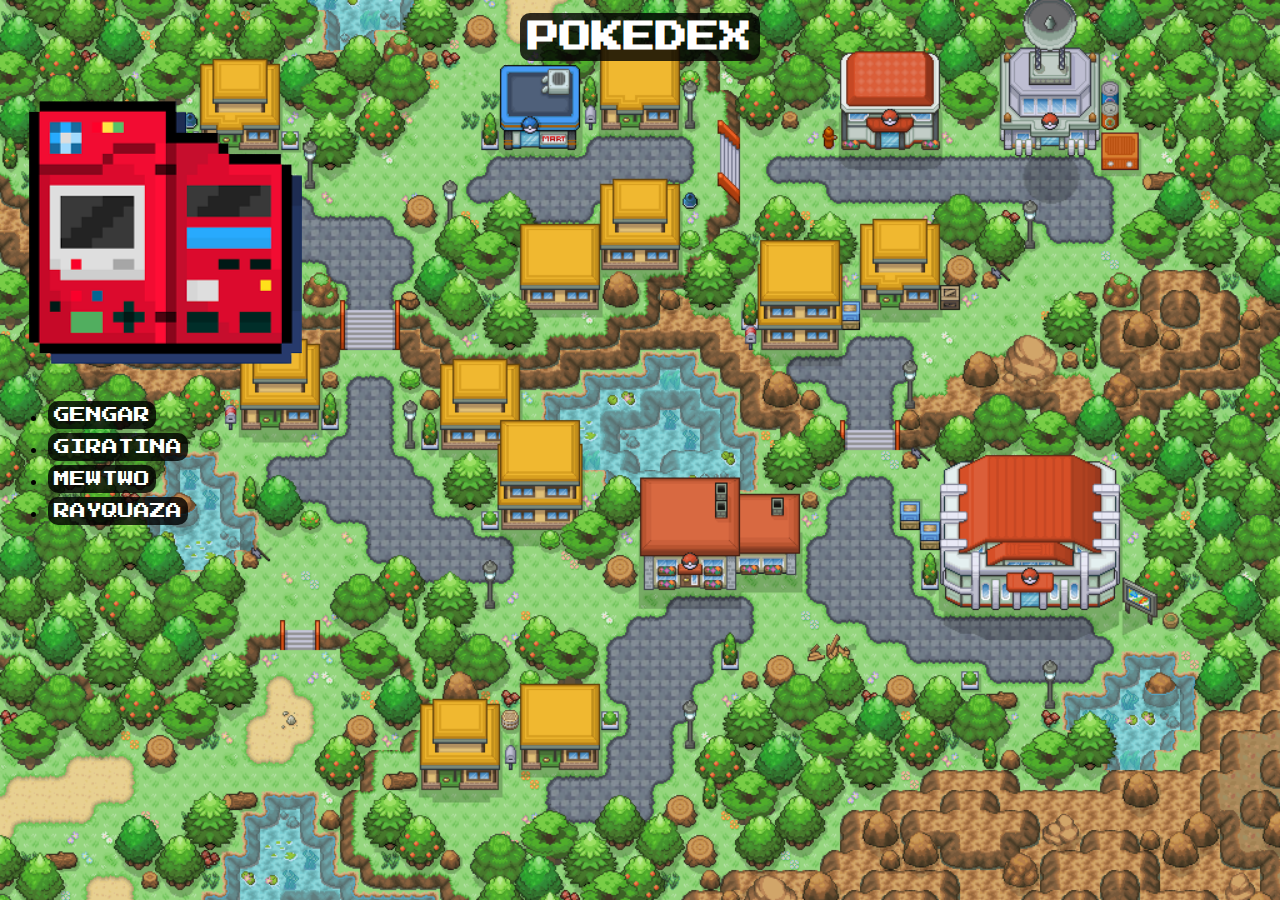
<file: index.html>
<!DOCTYPE html>
<html lang="en">

<head>
    <meta charset="UTF-8">
    <meta http-equiv="X-UA-Compatible" content="IE=edge">
    <meta name="viewport" content="width=device-width, initial-scale=1.0">
    <title>Pokedex</title>
    <link rel="shortcut icon" href="img/pokeball.png" type="image/x-icon">
    <link rel="preconnect" href="https://fonts.googleapis.com">
    <link rel="preconnect" href="https://fonts.gstatic.com" crossorigin>
    <link href="https://fonts.googleapis.com/css2?family=Press+Start+2P&display=swap" rel="stylesheet">
    <link rel="stylesheet" href="css/styles.css">
</head>

<body class="index">
    <h1><span>POKEDEX</span></h1>
    <img src="img/pokedex.png" alt="pokedex">
    <ul>
        <li><a href="view/gengar.html">GENGAR</a></li>
        <br>
        <li><a href="view/giratina.html">GIRATINA</a></li>
        <br>
        <li><a href="view/mewtow.html">MEWTWO</a></li>
        <br>
        <li><a href="view/rayquaza.html">RAYQUAZA</a></li>
    </ul>
</body>

</html>
</file>
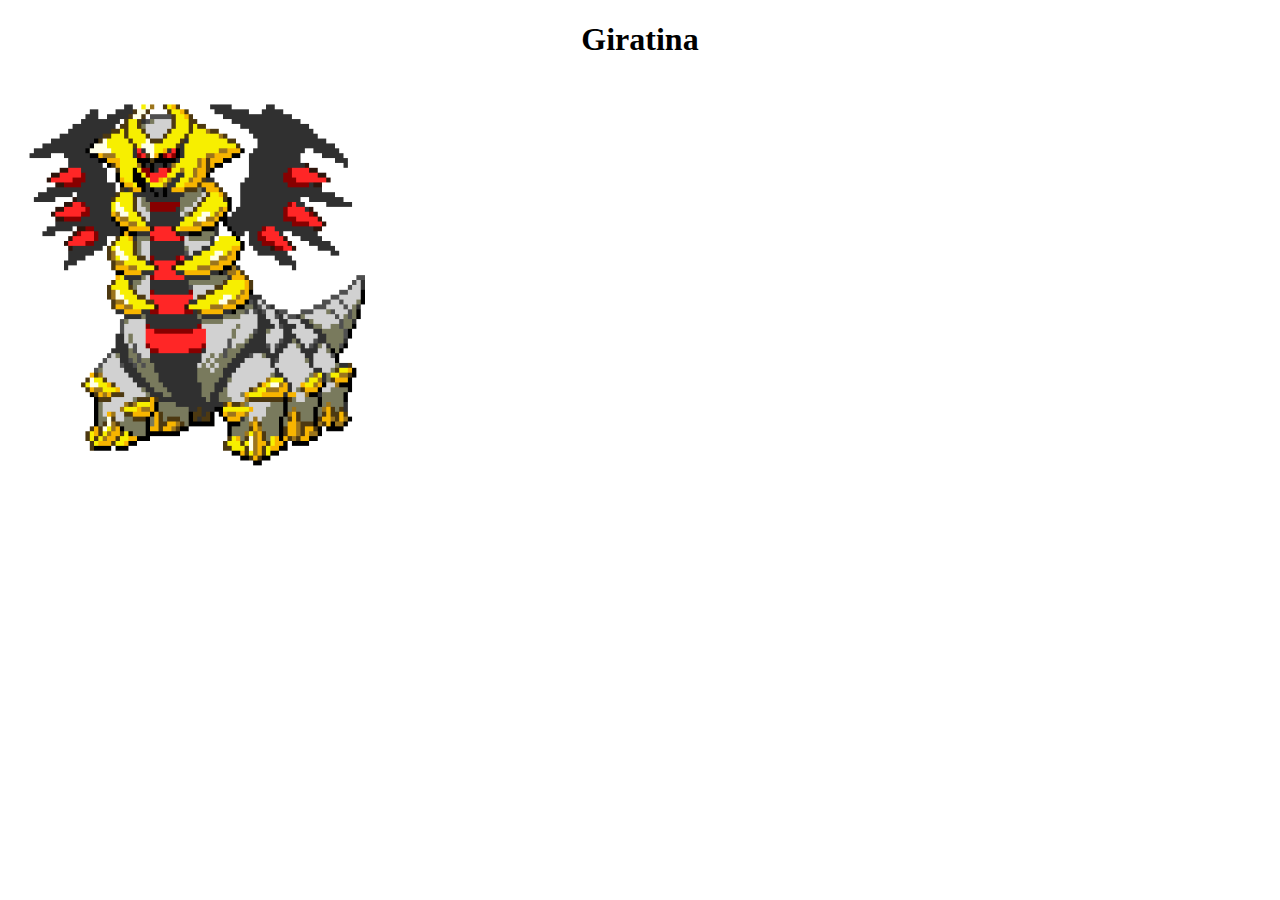
<file: view/giratina.html>
<!DOCTYPE html>
<html lang="en">

<head>
    <meta charset="UTF-8">
    <meta http-equiv="X-UA-Compatible" content="IE=edge">
    <meta name="viewport" content="width=device-width, initial-scale=1.0">
    <title>Pokedex | Giratina</title>
    <link rel="shortcut icon" href="../img/giratina.png" type="image/x-icon">
</head>

<body>
    <h1 style="text-align: center;">Giratina</h1>
    <img src="../img/giratina.png" alt="Imagen de Giratina" width="400" height="400">
</body>

</html>
</file>
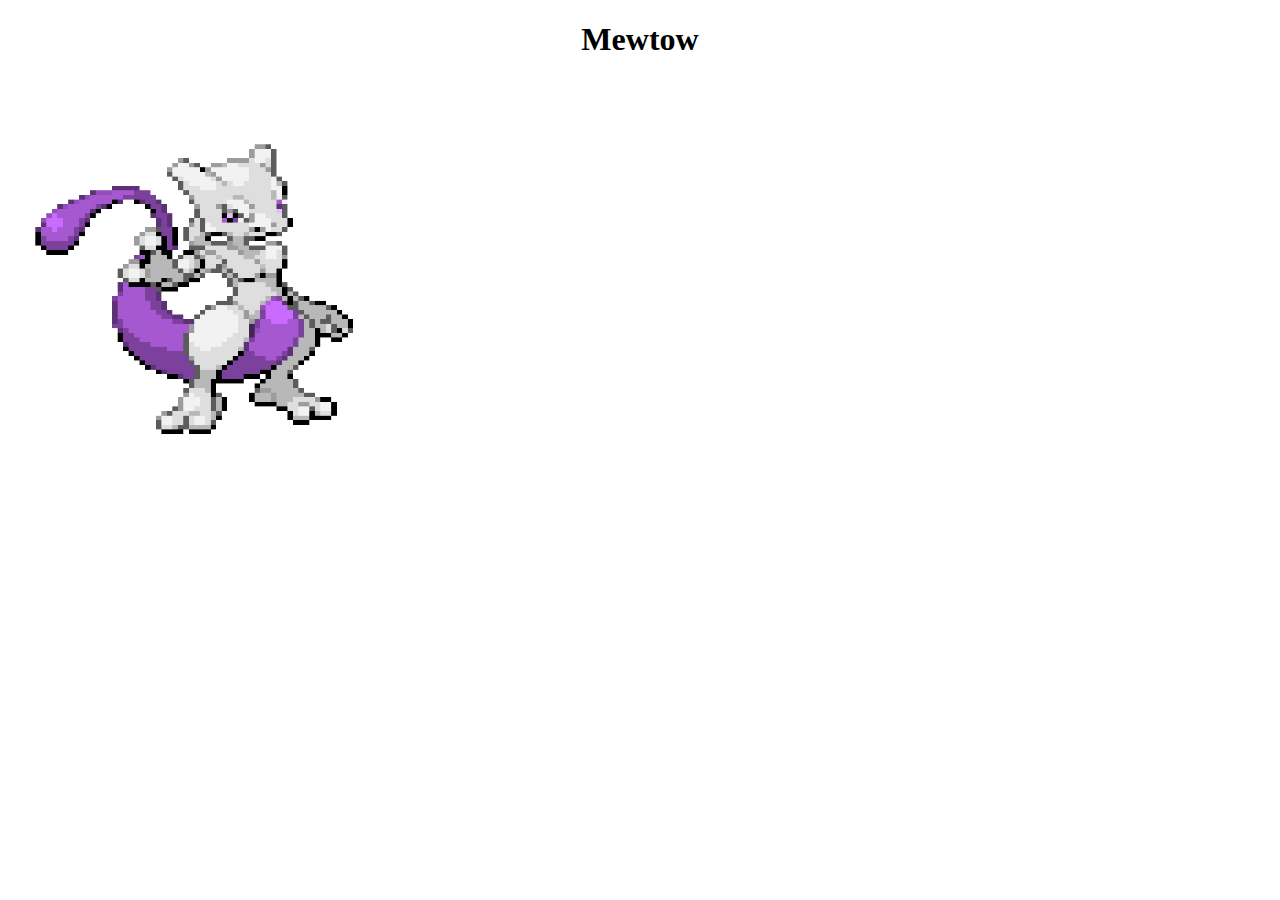
<file: view/mewtow.html>
<!DOCTYPE html>
<html lang="en">

<head>
    <meta charset="UTF-8">
    <meta http-equiv="X-UA-Compatible" content="IE=edge">
    <meta name="viewport" content="width=device-width, initial-scale=1.0">
    <title>Pokedex | Mewtow</title>
    <link rel="shortcut icon" href="../img/mewtow.png" type="image/x-icon">
</head>

<body>
    <h1 style="text-align: center;">Mewtow</h1>
    <img src="../img/mewtow.png" alt="Imagen de Mewtow" width="400" height="400">
</body>

</html>
</file>
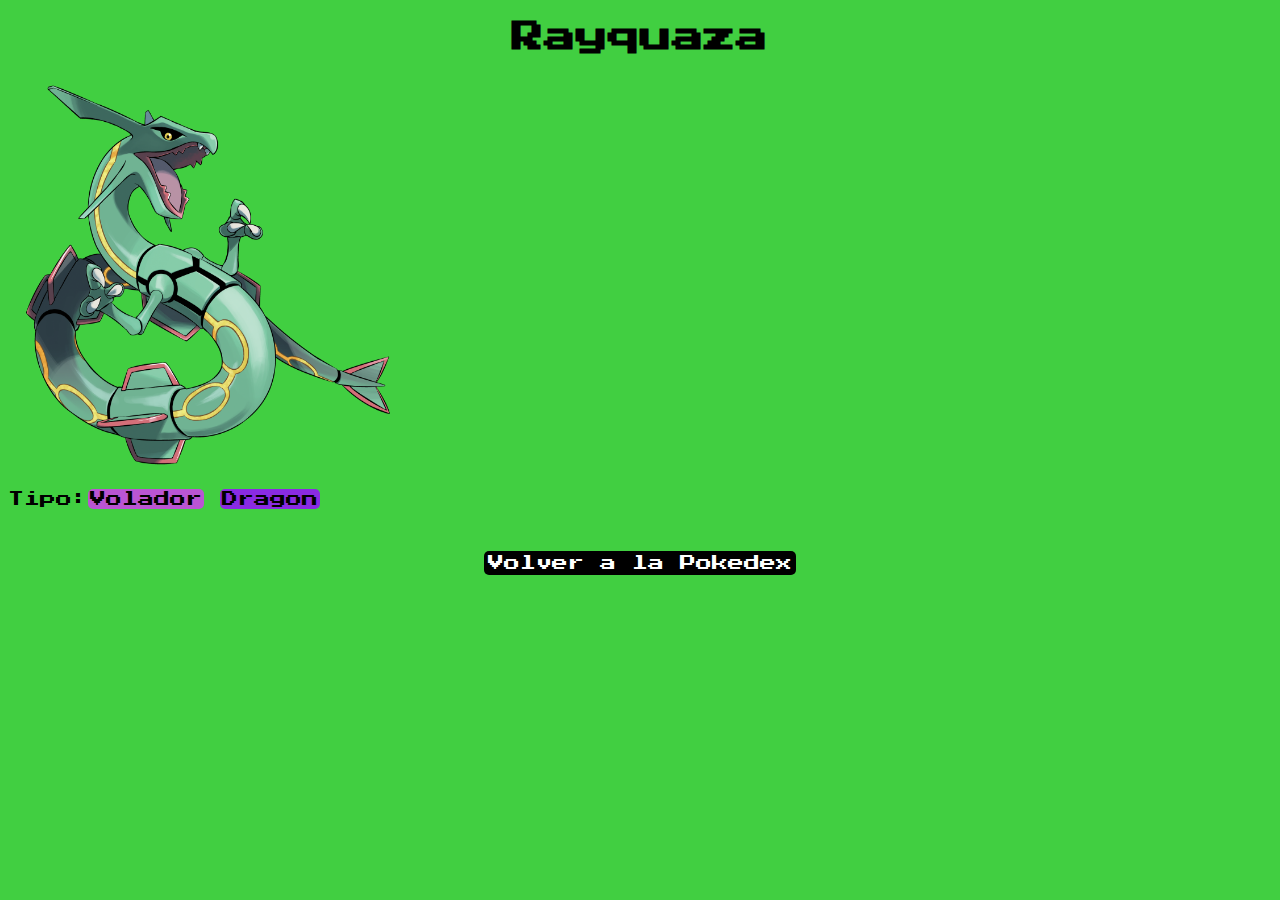
<file: view/rayquaza.html>
<!DOCTYPE html>
<html lang="en">

<head>
    <meta charset="UTF-8">
    <meta http-equiv="X-UA-Compatible" content="IE=edge">
    <meta name="viewport" content="width=device-width, initial-scale=1.0">
    <title>Pokedex | Rayquaza</title>
    <link rel="shortcut icon" href="../img/rayquaza.png" type="image/x-icon">
    <link rel="preconnect" href="https://fonts.googleapis.com">
    <link rel="preconnect" href="https://fonts.gstatic.com" crossorigin>
    <link href="https://fonts.googleapis.com/css2?family=Press+Start+2P&display=swap" rel="stylesheet">
    <style>
        body {
            background-color: rgb(65, 207, 65);
            font-family: 'Press Start 2P', cursive;
        }
    </style>
</head>

<body>
    <h1 style="text-align: center;">Rayquaza</h1>
    <img src="../img/rayquaza.png" alt="Imagen de Rayquaza" width="400" height="400">
    <p>Tipo:<span style="background-color: mediumorchid; padding: 2px; border-radius: 5px;">Volador</span> <span style="background-color: blueviolet; border-radius: 5px;padding: 2px;">Dragon</span></p>
    <p></p>
    <br>
    <p></p>
    <p style="text-align: center;"><a href="../index.html" style="text-decoration: none;color: rgb(255, 255, 255); padding: 4px;border-radius: 5px; background-color: black;">Volver a la Pokedex</a></p>
</body>

</html>
</file>
<file: css/styles.css>
.index {
    background-image: url("../img/kanto.png");
    background-position: center;
    background-size: cover;
    background-attachment: fixed;
    font-family: 'Press Start 2P', cursive;
}

.index h1 {
    text-align: center
}

.index a {
    text-decoration: none;
    color: rgb(255, 255, 255);
    background-color: rgba(0, 0, 0, 0.8);
    padding: 6px;
    border-radius: 10px;
}


/*los elementos a que estan dentro de un elemento con clase index*/

.index span {
    color: rgb(255, 255, 255);
    background-color: rgba(0, 0, 0, 0.8);
    padding: 8px;
    border-radius: 10px;
}

.index img {
    width: 25%;
}


/*gengar.html*/


/*media query para el diseño responsive*/

@media only screen and (max-width: 600px) {
    .index img {
        width: 100%;
    }
}
</file>
